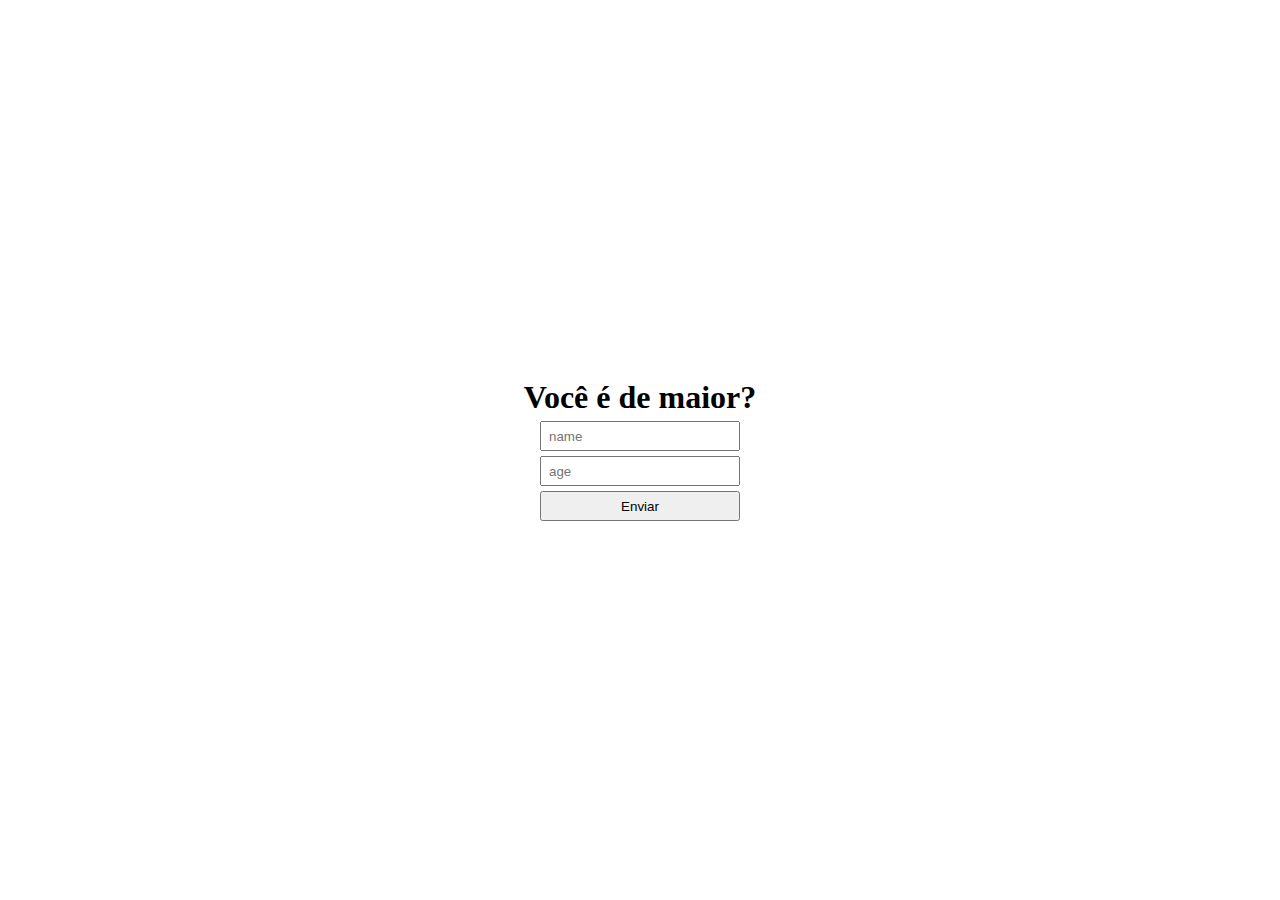
<file: estudo/index.html>
<!DOCTYPE html>
<html lang="pt-BR">
<head>
    <meta charset="UTF-8">
    <meta name="viewport" content="width=device-width, initial-scale=1.0">
    <title>Maior idade</title>
    <style>
        *{
            margin: 0;
            padding: 0;
            box-sizing: border-box;
        }
        body{
            height: 100vh;
            display: flex;
            align-items: center;
            justify-content: center;
            flex-direction: column;
            gap: 5px;
        }
        input[type="text"]{
            width: 200px;
            height: 30px;
            padding-left: 7px;
        }
        button{
            width: 200px;
            height: 30px;
        }
    </style>
</head>
<body>
    <h1 id="title">Você é de maior?</h1>
    <input type="text" id="name" placeholder="name">
    <input type="text" id="age" placeholder="age">
    <button type="submit" id="btnSubmit">Enviar</button>
</body>
<script src="script.js"></script>
</html>
</file>
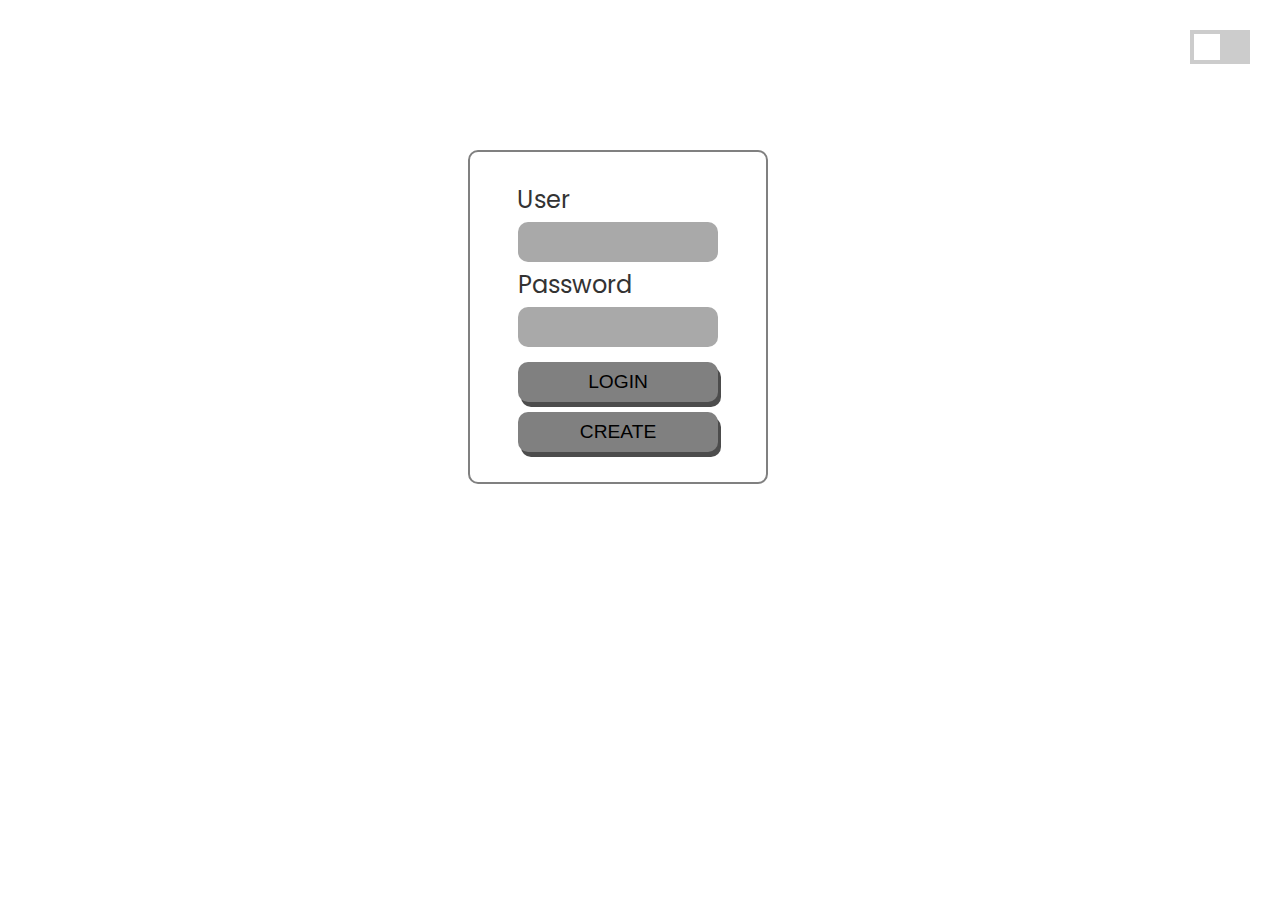
<file: login.html>
<!DOCTYPE html>
<html lang="pt-br">
<head>
    <meta charset="UTF-8">
    <meta name="viewport" content="width=device-width, initial-scale=1.0">
    <link rel="stylesheet" href="style.css">
    <title>Pag-Login</title>
</head>
<body>
    <div id="user-welcome" style="display: none;">
        Bem-vindo, <span id="user-name"></span>!
    </div>
    <form id="login-form">
        <label for="user" id="label-user">User</label>
        <input type="text" id="user" name="user" required="on">
        <label for="password" id="label-password">Password</label>
        <input type="password" id="password" name="password" required="on">
        <button type="submit" id="button-login">LOGIN</button>
        <button type="submit" id="button-create">CREATE</button>
    </form>

    <form id="create-form" style="display: none;">
        <label for="user" id="label-user">User</label>
        <input type="text" id="user" name="user" required="on">
        <label for="email" id="label-email">Email</label>
        <input type="email" id="email" name="email" required="on">
        <label for="password" id="label-password">Password</label>
        <input type="password" id="password" name="password" required="on">
        <button type="submit" id="button-create">CREATE</button>
        <button id="back-page">BACK</button>
    </form>
    <label class="switch">
        <input type="checkbox" id="toggle-theme">
        <span class="slider"></span>
      </label>
</body>
<script src="login.js"></script>
</html>
</file>
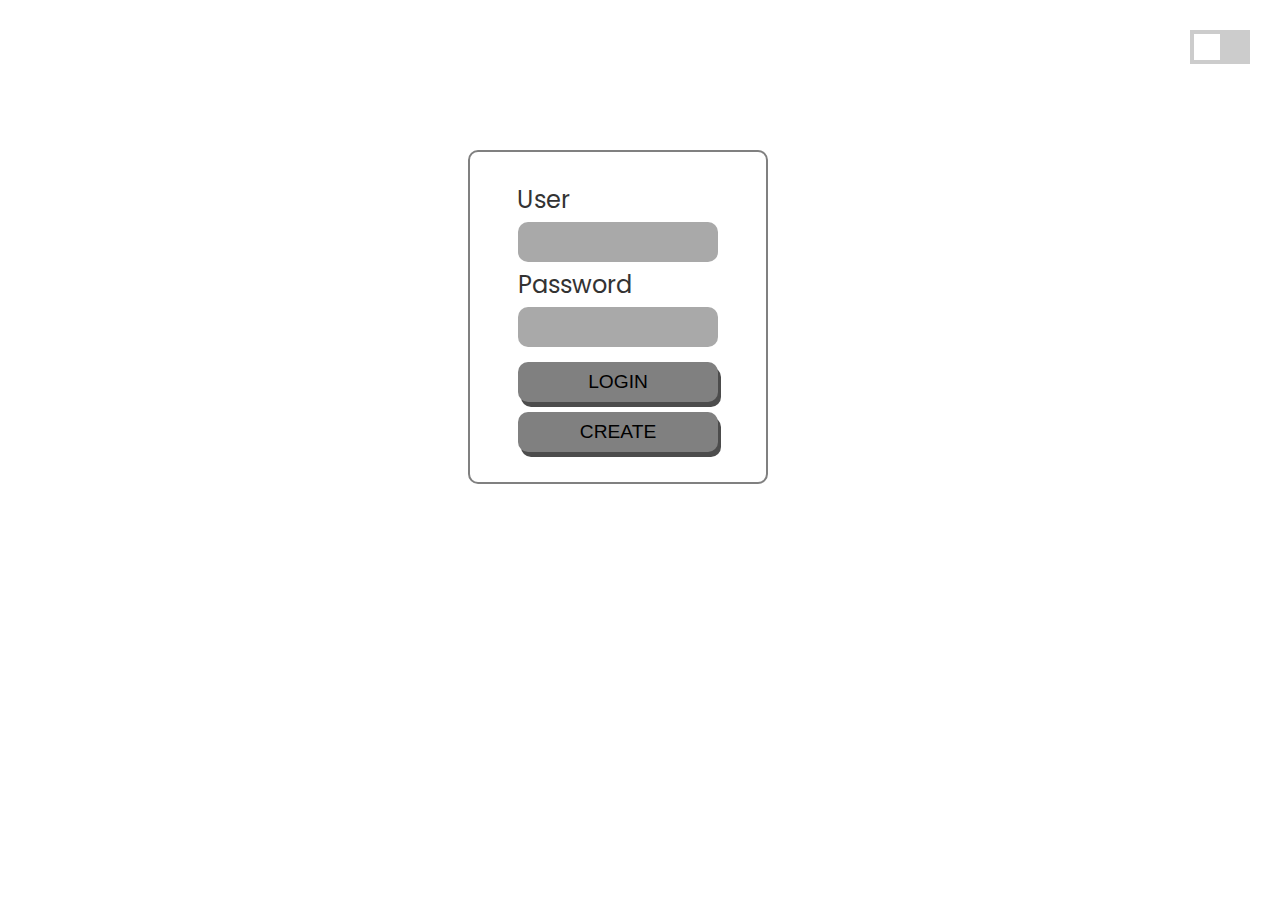
<file: pag_inicial.html>
<!DOCTYPE html>
<html lang="pt-br">
    <head>
        <meta charset="UTF-8">
        <meta name="viewport" content="width=device-width, initial-scale=1.0">
        <link rel="stylesheet" href="pag_inicial.css">
        <title>Initial</title>
    </head>
    <body>
        <script src="pag_inicial.js"></script>
        <!-- Sua página inicial -->
        <div id="user-welcome">
            Bem-vindo, <span id="user-name"></span>!
        </div>
        <label class="switch">
            <input type="checkbox" id="toggle-theme">
            <span class="slider"></span>
          </label>
          
        <button id="back-page">BACK</button>
</body>
<!-- Seu script JavaScript (tela_inicial.js) -->
</html>
</file>
<file: style.css>
@import url('https://fonts.googleapis.com/css2?family=Poppins:wght@400;500;700&display=swap');

*{
    margin: 0;
    padding: 0;
    box-sizing: border-box;
}

body{
    font-family: 'Poppins', sans-serif;
    height: 100vh;
    background-color: #fff; /* Tema claro */
    color: #333;
    transition: background-color 0.3s ease, color 0.3s ease;
}

#login-form{
    position: absolute;
    top: 150px;
    right: 40%;
    display: flex;
    align-items: center;
    justify-content: center;
    flex-direction: column;
    border: 2px solid gray;
    padding: 30px;
    border-radius: 10px;
    width: 300px;
}

#create-form{
    position: absolute;
    top: 110px;
    right: 40%;
    display: flex;
    align-items: center;
    justify-content: center;
    flex-direction: column;
    border: 2px solid gray;
    padding: 30px;
    border-radius: 10px;
    width: 300px;

}
#user,
#password,
#email{
    margin: 5px 0;
}

input[type="text"],
input[type="password"],
input[type="email"]{
    background-color: darkgrey;
    width: 200px;
    height: 40px;
    font-size: 1.5em;
    padding: 10px 10px 10px 15px;
    border-radius: 10px;
    border: none;
    outline: none;
}

#label-user{
    position: relative;
    right: 75px;
    font-size: 1.5em;
}
#label-password{
    position: relative;
    right: 43px;
    font-size: 1.5em;
}
#label-email{
    position: relative;
    right: 70px;
    font-size: 1.5em;
}

#button-login,
#button-create,
#back-page{
    margin-top: 10px;
    width: 200px;
    height: 40px;
    font-size: 1.2em;
    background-color: gray;
    border: none;
    border-radius: 10px;
    cursor: pointer;
    box-shadow: 3px 5px rgba(0, 0, 0, 0.702);
}
#button-login:hover,
#button-create:hover,
#back-page:hover{
    background-color: rgb(86, 85, 85);
}
#button-login:active,
#button-create:active,
#back-page:active{

    transform: scaleY(2px);
    background-color: rgb(49, 49, 49);
    box-shadow: 2px 2px rgba(0, 0, 0, 0.702);
}
#user-welcome{
    font-size: 2.5em;
    text-align: center;
}

.dark-mode{
    background-color: #333; /* Tema escuro */
    color: #fff;
}

.switch {
    position: absolute;
    top: 30px;
    right: 30px;
    display: inline-block;
    width: 60px;
    height: 34px;
  }
  
.switch input[type="checkbox"] {
    opacity: 0;
    width: 0;
    height: 0;
  }
  
.slider {
    position: absolute;
    cursor: pointer;
    top: 0;
    left: 0;
    right: 0;
    bottom: 0;
    background-color: #ccc;
    -webkit-transition: .4s;
    transition: .4s;
  }
  
.slider:before {
    position: absolute;
    content: "";
    height: 26px;
    width: 26px;
    left: 4px;
    bottom: 4px;
    background-color: white;
    -webkit-transition: .4s;
    transition: .4s;
  }
  
input[type="checkbox"]:checked + .slider {
    background-color: #2196F3;
  }
  
input[type="checkbox"]:checked + .slider:before {
    -webkit-transform: translateX(26px);
    -ms-transform: translateX(26px);
    transform: translateX(26px);
  }
</file>
<file: pag_inicial.css>
body{
    height: 100vh;
    display: flex;
    align-items: center;
    justify-content: center;
    flex-direction: column;
    background-color: #fff; /* Tema claro */
    color: #333;
    transition: background-color 0.3s ease, color 0.3s ease;
}

.dark-mode{
    background-color: #333; /* Tema escuro */
    color: #fff;
}

#back-page{
    margin-top: 10px;
    width: 200px;
    height: 40px;
    font-size: 1.2em;
    background-color: gray;
    border: none;
    border-radius: 10px;
    cursor: pointer;
}
/* Estilo do interruptor */
.switch {
    position: relative;
    top: -290px;
    right: -630px;
    display: inline-block;
    width: 60px;
    height: 34px;
  }
  
  .switch input[type="checkbox"] {
    opacity: 0;
    width: 0;
    height: 0;
  }
  
  .slider {
    position: absolute;
    cursor: pointer;
    top: 0;
    left: 0;
    right: 0;
    bottom: 0;
    background-color: #ccc;
    -webkit-transition: .4s;
    transition: .4s;
  }
  
  .slider:before {
    position: absolute;
    content: "";
    height: 26px;
    width: 26px;
    left: 4px;
    bottom: 4px;
    background-color: white;
    -webkit-transition: .4s;
    transition: .4s;
  }
  
  input[type="checkbox"]:checked + .slider {
    background-color: #2196F3;
  }
  
  input[type="checkbox"]:checked + .slider:before {
    -webkit-transform: translateX(26px);
    -ms-transform: translateX(26px);
    transform: translateX(26px);
  }
  

#user-welcome{
    font-size: 2em;
}
</file>
